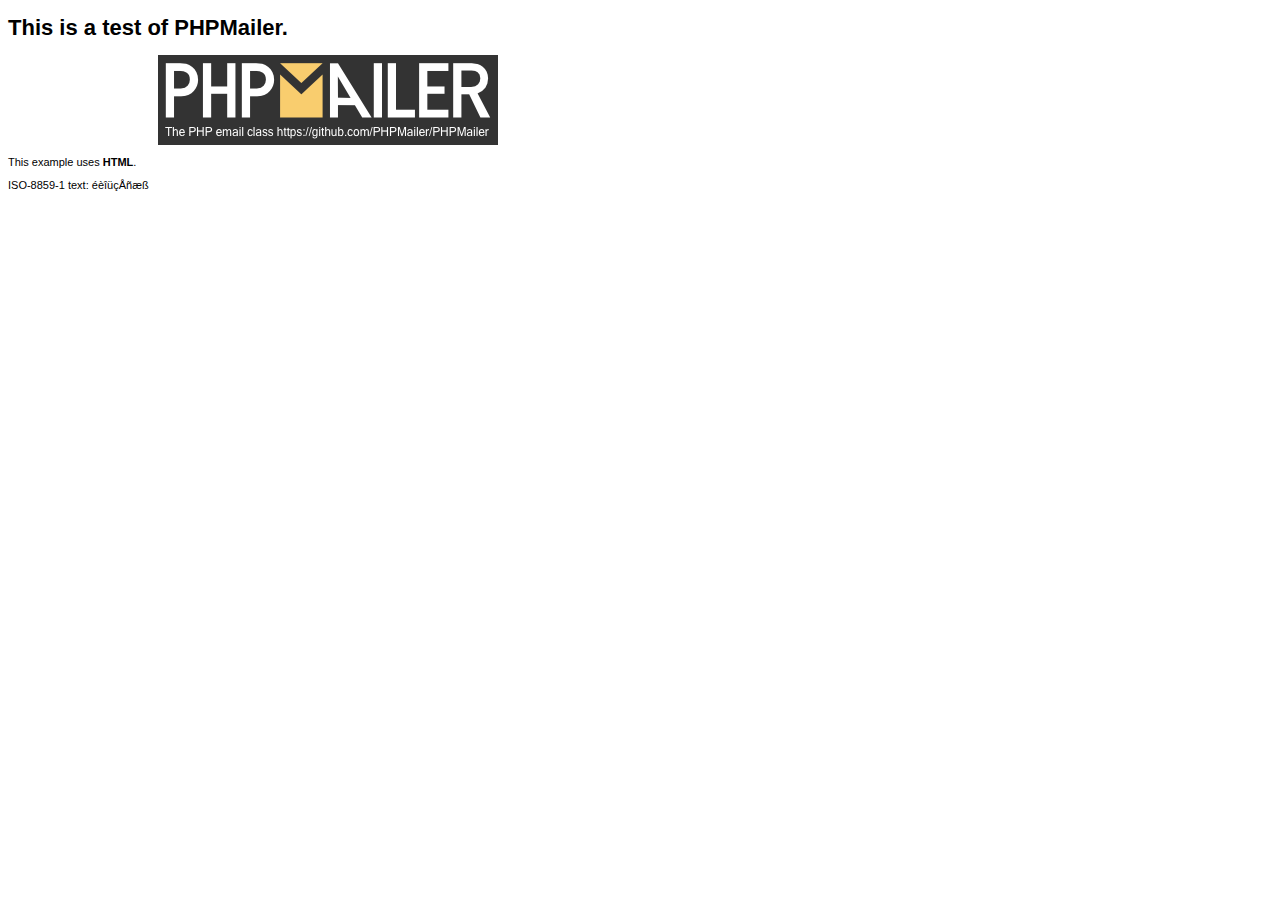
<file: php/PHPMailer/examples/contents.html>
<!DOCTYPE HTML PUBLIC "-//W3C//DTD HTML 4.01 Transitional//EN" "http://www.w3.org/TR/html4/loose.dtd">
<html>
<head>
  <meta http-equiv="Content-Type" content="text/html; charset=iso-8859-1">
  <title>PHPMailer Test</title>
</head>
<body>
<div style="width: 640px; font-family: Arial, Helvetica, sans-serif; font-size: 11px;">
  <h1>This is a test of PHPMailer.</h1>
  <div align="center">
    <a href="https://github.com/PHPMailer/PHPMailer/"><img src="images/phpmailer.png" height="90" width="340" alt="PHPMailer rocks"></a>
  </div>
  <p>This example uses <strong>HTML</strong>.</p>
  <p>ISO-8859-1 text: ���������</p>
</div>
</body>
</html>
</file>
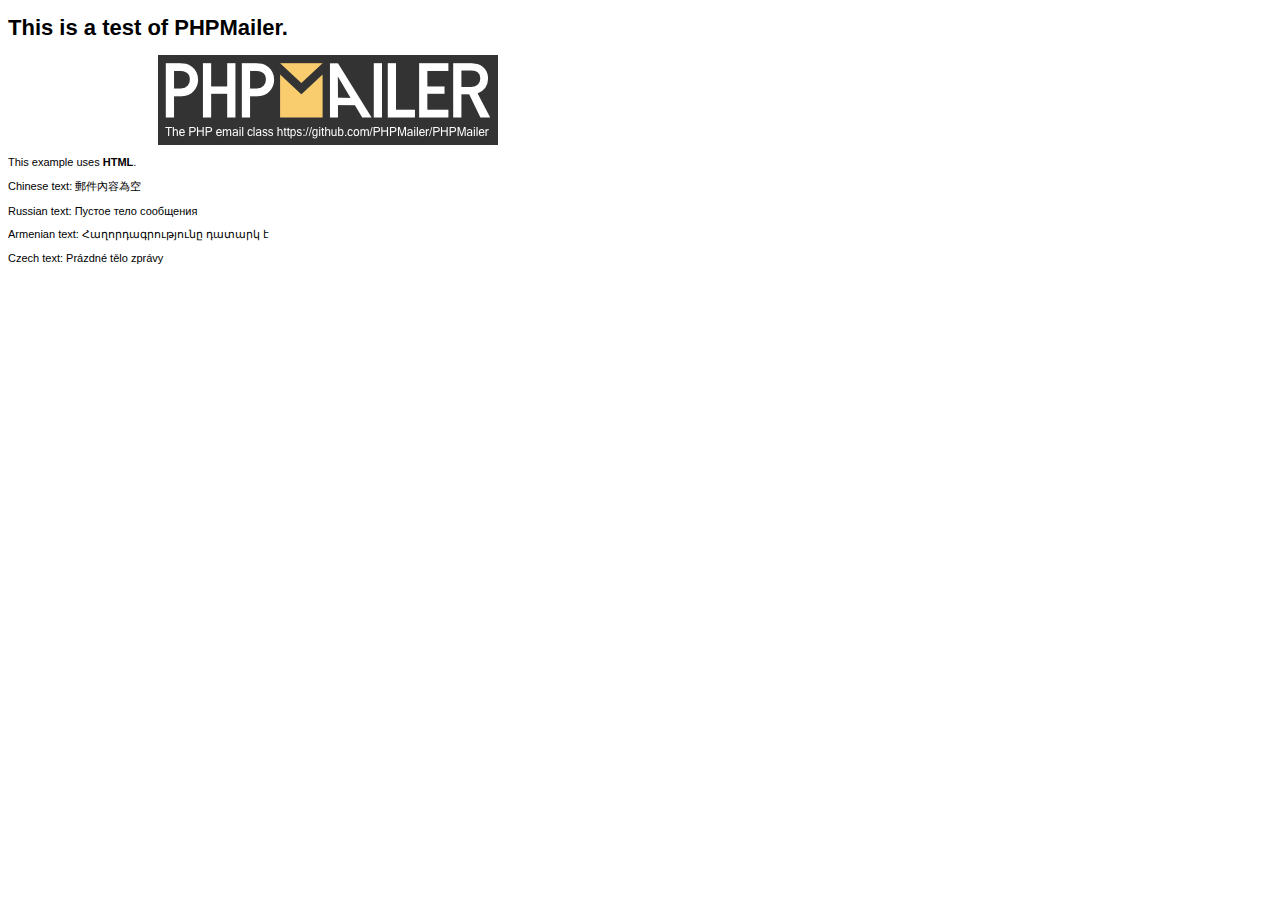
<file: php/PHPMailer/examples/contentsutf8.html>
<!DOCTYPE HTML PUBLIC "-//W3C//DTD HTML 4.01 Transitional//EN" "http://www.w3.org/TR/html4/loose.dtd">
<html>
<head>
  <meta http-equiv="Content-Type" content="text/html; charset=utf-8">
  <title>PHPMailer Test</title>
</head>
<body>
<div style="width: 640px; font-family: Arial, Helvetica, sans-serif; font-size: 11px;">
  <h1>This is a test of PHPMailer.</h1>
  <div align="center">
    <a href="https://github.com/PHPMailer/PHPMailer/"><img src="images/phpmailer.png" height="90" width="340" alt="PHPMailer rocks"></a>
  </div>
  <p>This example uses <strong>HTML</strong>.</p>
  <p>Chinese text: 郵件內容為空</p>
  <p>Russian text: Пустое тело сообщения</p>
  <p>Armenian text: Հաղորդագրությունը դատարկ է</p>
  <p>Czech text: Prázdné tělo zprávy</p>
</div>
</body>
</html>
</file>
